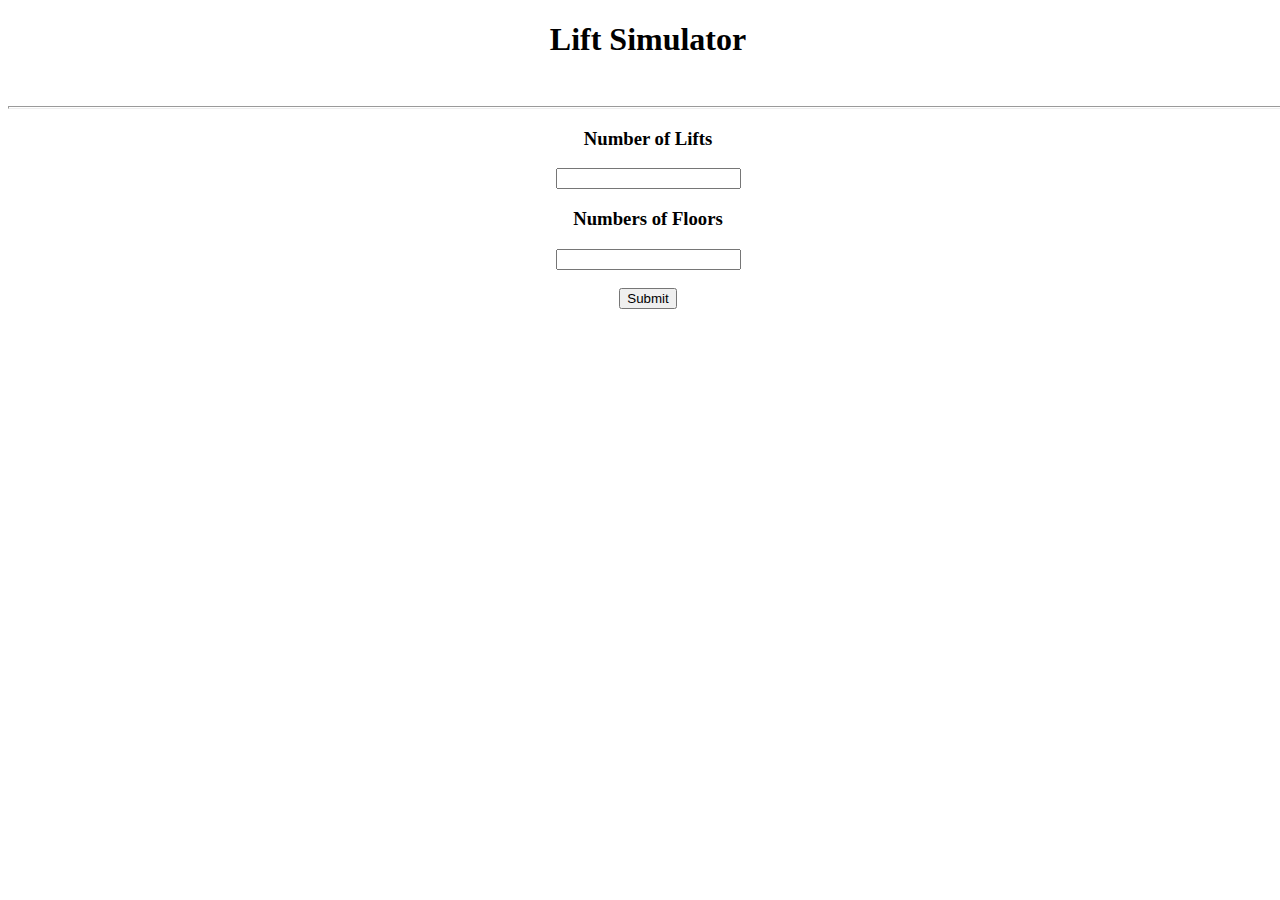
<file: index.html>
<!DOCTYPE html>
<html lang="en">
<head>
    <meta charset="UTF-8">
    <meta name="viewport" content="width=device-width, initial-scale=1.0">
    <title>Lift Simulator</title>
    <link rel="stylesheet" href="./style.css">
    <link rel="favicon" href="">
</head>
<body>
<div class="main">
  <center>
    <h1>Lift Simulator</h1>
    <br>
    <hr size="3">
    <form name="form">
      <div class="section_1">
        <h3>Number of Lifts</h3>
        <input type="number" name="lifts">
        </div>
      <div class="section_2">
        <h3>Numbers of Floors</h3>
        <input type="number" name="Floors">
      </div>
      <br>
      <button class="sub" type="button">Submit</button>
      <!-- <button class="reset" type="button">Reset</button> -->
    </form>
  </center>
</div>
<div class="add">
</div>
    <script src="./script.js"></script>
</body>
</html>
</file>
<file: style.css>
body{
    width: 100%;
    height: 100%;
    box-sizing: border-box;
}
.main{
    height: 300px;
}
.add{
    width: 100%;
    box-sizing: border-box;
}
.up{
    font-size: 16px;
}
.floor{
    width: 2px;
    /* Here write properties for floor*/
}
.floorLine{
    height: 4px;
    background-color: grey;
    z-index: -1
}
.floorDiv{
    height: 144.44px;
    display: block;
}
/*.floorDiv-1{
    height: 100px;
}*/
.lifts{
    width: 40px;
    height: 70px;
    display: flex;
    background-color: gray;
    margin: 20px;
    transition: transform;
    transition-timing-function: linear;
    /* Here decribe about lifts*/
}
text{
    margin: 2px;
}

.button{
    width: 10px;
}

.liftDoor{
    width: 40px;
    height: 70px;
    transition: width 2.5s;
    background-color: #9DBDFF;
}

.lift-container{
    display: flex;
    flex-direction: row;
    position: relative;
    left: 100px;
}
/* define design for all small component and animation*/

hr.floorLine{
    position: relative;
    top: 80px;
    margin: 8px 0px;
}

hr.floorLine-0{
    position: relative;
    top:-28px;
}

.floorDiv-0{
    /*display: inline-block; /*Solve problem of lift size cutting if the no. of lifts are more*/
    padding-bottom: 48px;
   }
   
.floorDiv > p {
    position: relative;
    top: 50px;
}

.liftCall {
    position: relative;
    top: 50px;
}

.invisible{
    visibility: hidden;
}
.basement{
position: relative;
 top: 45px;
}
</file>
